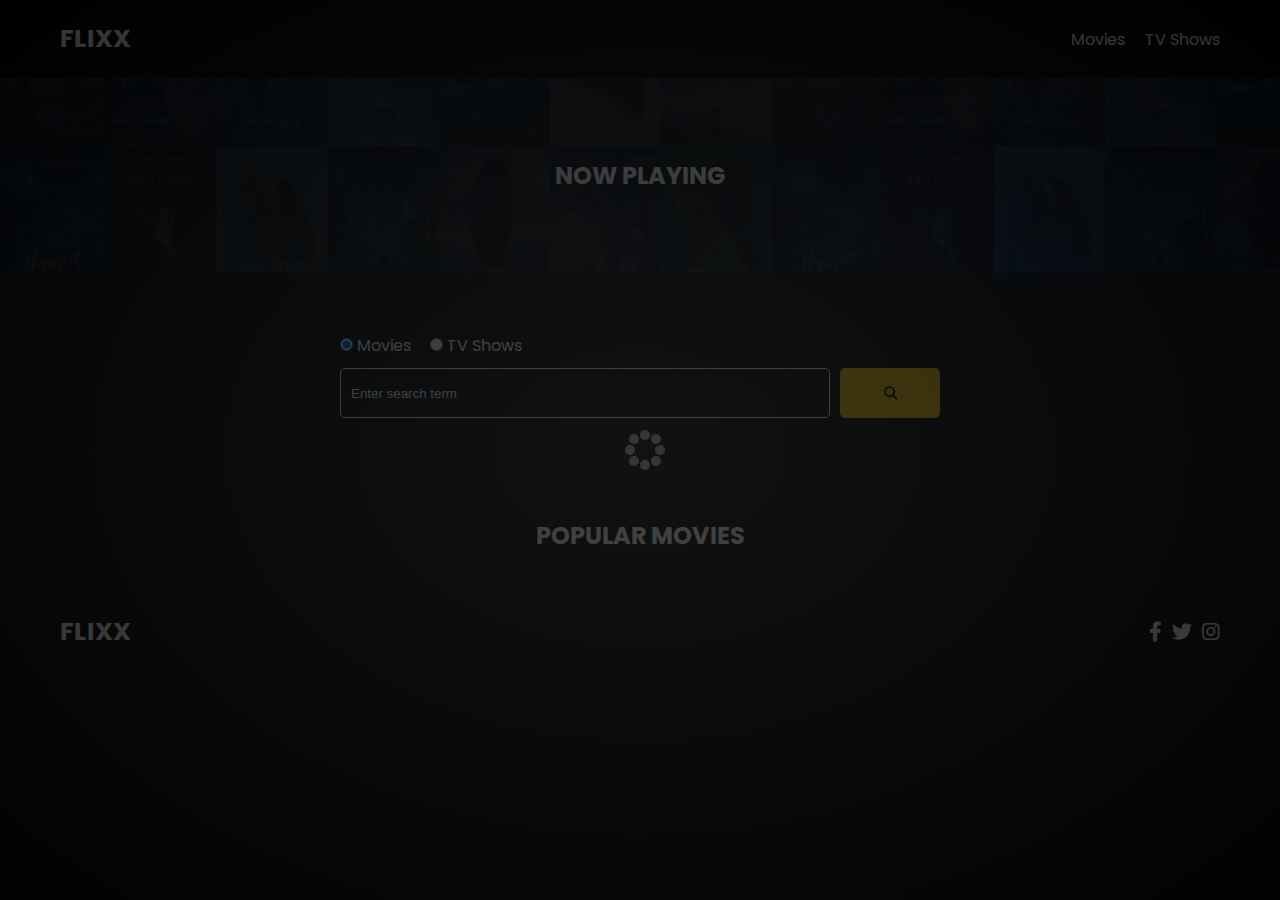
<file: index.html>
<!DOCTYPE html>
<html lang="en">
  <head>
    <meta charset="UTF-8" />
    <meta http-equiv="X-UA-Compatible" content="IE=edge" />
    <meta name="viewport" content="width=device-width, initial-scale=1.0" />
    <link rel="preconnect" href="https://fonts.googleapis.com" />
    <link rel="preconnect" href="https://fonts.gstatic.com" crossorigin />
    <link
      href="https://fonts.googleapis.com/css2?family=Poppins:wght@300;400;700&display=swap"
      rel="stylesheet"
    />
    <link rel="stylesheet" href="lib/swiper.css" />
    <link rel="stylesheet" href="lib/fontawesome.css" />
    <link rel="stylesheet" href="css/style.css" />
    <link rel="stylesheet" href="css/spinner.css" />
    <script src="lib/swiper.js"></script>
    <script src="js/script.js" defer></script>
    <title>Flixx</title>
  </head>
  <body>
    <header class="main-header">
      <div class="container">
        <div class="logo"><a href="/">FLIXX</a></div>
        <nav>
          <ul>
            <li>
              <a class="nav-link" href="/">Movies</a>
            </li>
            <li>
              <a class="nav-link" href="/shows.html">TV Shows</a>
            </li>
          </ul>
        </nav>
      </div>
    </header>

    <!-- Now Playing Section -->
    <section class="now-playing">
      <h2>Now Playing</h2>
      <div class="swiper">
        <div class="swiper-wrapper"></div>
      </div>
    </section>

    <!-- Search Movies -->
    <section class="search">
      <div class="container">
        <div id="alert"></div>
        <form action="/search.html" class="search-form">
          <!-- movies and shows radio box -->
          <div class="search-radio">
            <input type="radio" id="movie" name="type" value="movie" checked />
            <label for="movies">Movies</label>
            <input type="radio" id="tv" name="type" value="tv" />
            <label for="shows">TV Shows</label>
          </div>
          <div class="search-flex">
            <input
              type="text"
              name="search-term"
              id="search-term"
              placeholder="Enter search term"
            />
            <button class="btn" type="submit">
              <i class="fas fa-search"></i>
            </button>
          </div>
        </form>
      </div>
    </section>

    <!-- Popular Movies -->
    <section class="container">
      <h2>Popular Movies</h2>
      <div id="popular-movies" class="grid"></div>
    </section>

    <!-- Footer -->
    <footer class="main-footer">
      <div class="container">
        <div class="logo"><span>FLIXX</span></div>
        <div class="social-links">
          <a href="https://www.facebook.com" target="_blank"
            ><i class="fab fa-facebook-f"></i
          ></a>
          <a href="https://www.twitter.com" target="_blank"
            ><i class="fab fa-twitter"></i
          ></a>
          <a href="https://www.instagram.com" target="_blank"
            ><i class="fab fa-instagram"></i
          ></a>
        </div>
      </div>
    </footer>

    <div class="spinner"></div>
  </body>
</html>
</file>
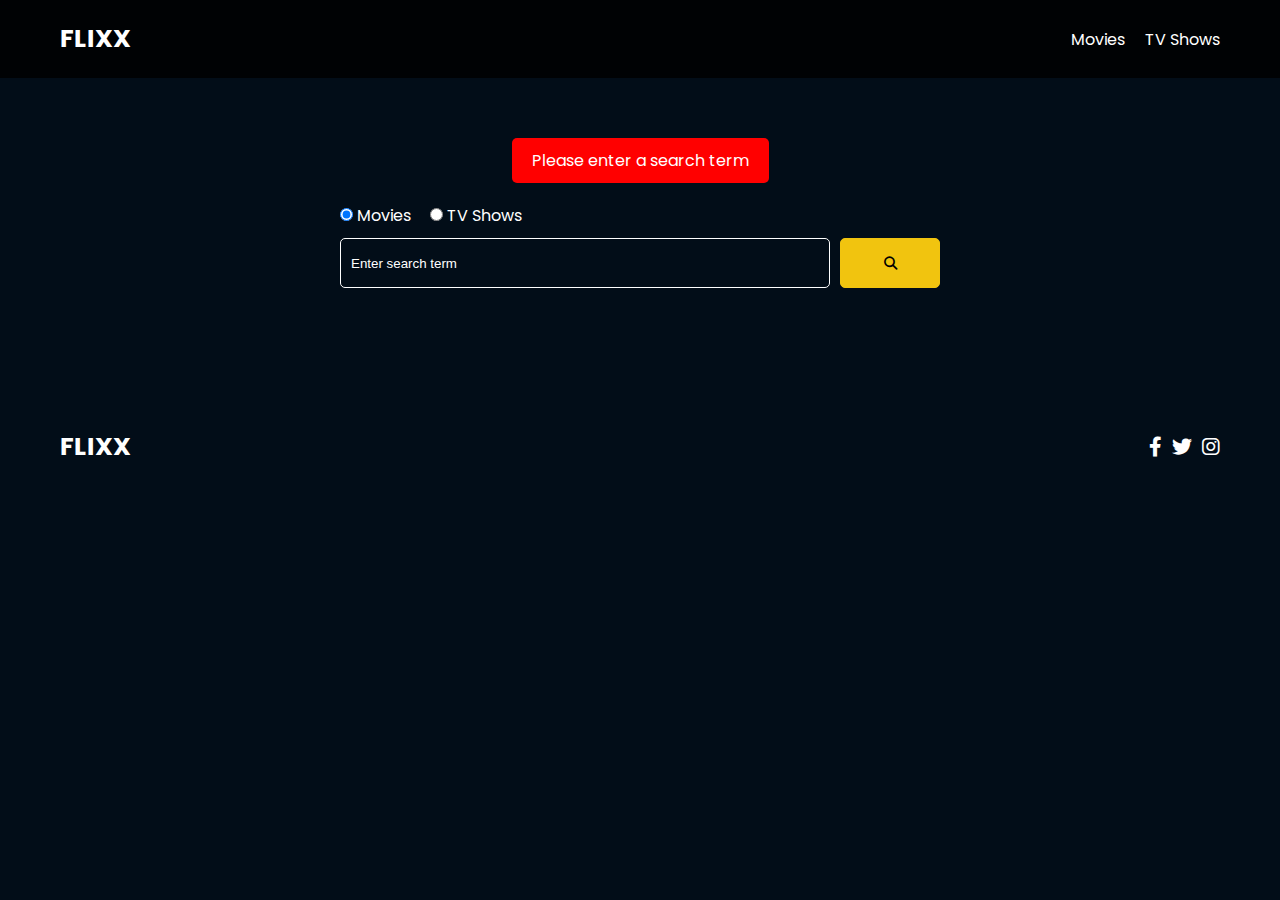
<file: search.html>
<!DOCTYPE html>
<html lang="en">
  <head>
    <meta charset="UTF-8" />
    <meta http-equiv="X-UA-Compatible" content="IE=edge" />
    <meta name="viewport" content="width=device-width, initial-scale=1.0" />
    <link rel="preconnect" href="https://fonts.googleapis.com" />
    <link rel="preconnect" href="https://fonts.gstatic.com" crossorigin />
    <link
      href="https://fonts.googleapis.com/css2?family=Poppins:wght@300;400;700&display=swap"
      rel="stylesheet"
    />
    <link rel="stylesheet" href="lib/fontawesome.css" />
    <link rel="stylesheet" href="css/style.css" />
    <link rel="stylesheet" href="css/spinner.css" />
    <script src="js/script.js" defer></script>
    <title>Flixx</title>
  </head>
  <body>
    <header class="main-header">
      <div class="container">
        <div class="logo"><a href="/">FLIXX</a></div>
        <nav>
          <ul>
            <li>
              <a class="nav-link" href="/">Movies</a>
            </li>
            <li>
              <a class="nav-link" href="/shows.html">TV Shows</a>
            </li>
          </ul>
        </nav>
      </div>
    </header>

    <!-- Search Movies -->
    <section class="search">
      <div class="container">
        <div id="alert"></div>
        <form action="/search.html" class="search-form">
          <div class="search-radio">
            <input type="radio" id="movie" name="type" value="movie" checked />
            <label for="movies">Movies</label>
            <input type="radio" id="tv" name="type" value="tv" />
            <label for="shows">TV Shows</label>
          </div>
          <div class="search-flex">
            <input
              type="text"
              name="search-term"
              id="search-term"
              placeholder="Enter search term"
            />
            <button class="btn" type="submit">
              <i class="fas fa-search"></i>
            </button>
          </div>
        </form>
      </div>
    </section>

    <!-- Search Results -->
    <section id="search-results-wrapper" class="container">
      <heading id="search-results-heading"></heading>
      <div id="search-results" class="grid"></div>
      <div id="pagination"></div>
    </section>

    <!-- Footer -->
    <footer class="main-footer">
      <div class="container">
        <div class="logo"><span>FLIXX</span></div>
        <div class="social-links">
          <a href="https://www.facebook.com" target="_blank"
            ><i class="fab fa-facebook-f"></i
          ></a>
          <a href="https://www.twitter.com" target="_blank"
            ><i class="fab fa-twitter"></i
          ></a>
          <a href="https://www.instagram.com" target="_blank"
            ><i class="fab fa-instagram"></i
          ></a>
        </div>
      </div>
    </footer>

    <div class="spinner"></div>
  </body>
</html>
</file>
<file: css/style.css>
*,
*::before,
*::after {
  box-sizing: border-box;
  padding: 0;
  margin: 0;
}

:root {
  --color-primary: #020d18;
  --color-secondary: #f1c40f;
}

body {
  font-family: 'Poppins', sans-serif;
  font-size: 16px;
  background: var(--color-primary);
  color: #fff;
  overflow-x: hidden;
}

a {
  color: #fff;
  text-decoration: none;
}

ul {
  list-style: none;
}

.text-primary {
  color: var(--color-secondary);
}

.text-secondary {
  color: var(--color-secondary);
}

.active {
  color: var(--color-secondary);
  font-weight: 700;
}

.back {
  margin-top: 30px;
}

.btn {
  display: inline-block;
  padding: 0.5rem 1rem;
  border: 1px solid var(--color-secondary);
  border-radius: 5px;
  color: #fff;
  cursor: pointer;
  background: transparent;
  transition: all 0.3s ease-in-out;
}

.btn:hover {
  background: var(--color-secondary);
  color: #000;
}

.btn:disabled {
  border-color: #ccc;
  cursor: not-allowed;
}

.btn:disabled:hover {
  background: transparent;
  color: #fff;
}

.container {
  max-width: 1200px;
  width: 100%;
  margin: 0 auto;
  padding: 0 20px;
}

.main-header .container {
  display: flex;
  justify-content: space-between;
  align-items: center;
  padding: 0 20px;
}

.main-header {
  padding: 20px 0;
  background: rgba(0, 0, 0, 0.8);
}

.main-header .logo {
  color: #fff;
  font-size: 25px;
  font-weight: 700;
  text-transform: uppercase;
}

.main-header ul {
  display: flex;
}

.main-header ul li {
  margin-left: 20px;
}

.main-header ul li a {
  font-size: 16px;
}

.main-header ul li a:hover {
  color: var(--color-secondary);
}

/* Grid */
.grid {
  display: grid;
  grid-template-columns: repeat(auto-fit, minmax(250px, 1fr));
  grid-gap: 20px;
}

/* Card */
.card {
  background: #04376b;
  padding: 5px;
}

.card img {
  width: 100%;
}

.card-body {
  padding: 10px;
  font-size: 20px;
}

.card:hover {
  transform: scale(1.05);
  transition: all 0.5s ease-in-out;
  background: #0a4b8f;
}

/* Footer */
.main-footer {
  background: #020d18;
  padding: 20px 0;
  margin-top: 20px;
}

.main-footer .container {
  display: flex;
  justify-content: space-between;
  align-items: center;
}

.main-footer .container .logo {
  color: #fff;
  font-size: 25px;
  font-weight: 700;
  text-transform: uppercase;
}

.main-footer .container .social-links {
  display: flex;
  font-size: 20px;
}

.main-footer .container .social-links a {
  margin-left: 10px;
  color: #fff;
}

.main-footer .container .social-links a:hover {
  color: var(--color-secondary);
}

/* Section: Now Playing */

section.now-playing {
  padding: 60px;
  background: url(../images/showcase-bg.jpg) no-repeat center center/cover;
}

section h2 {
  margin: 20px 0;
  text-align: center;
  text-transform: uppercase;
}

/* Slider */
.swiper {
  width: 100%;
  height: 50%;
}

.swiper-slide {
  text-align: center;
  font-size: 18px;
  background: var(--color-primary);
  display: flex;
  flex-direction: column;
  justify-content: center;
  align-items: center;
}

.swiper-slide img {
  display: block;
  width: 100%;
  height: 100%;
  object-fit: cover;
}

.swiper-rating {
  padding: 10px;
}

/* Movie & Show Details */
.details-top {
  display: flex;
  justify-content: space-between;
  align-items: center;
  margin: 50px 0 30px;
}

@media (max-width: 700px) {
  .details-top {
    display: block;
    margin-bottom: 40px;
    padding-bottom: 20px;
    border-bottom: #ccc solid 1px;
  }
}

.details-top img {
  width: 400px;
  height: 100%;
  margin-right: 60px;
  object-fit: cover;
}

.details-top p {
  margin: 20px 0;
}

.details-top .btn {
  margin-top: 20px;
}

.details-bottom {
}

.details-bottom li {
  margin: 15px 0;
  padding-bottom: 8px;
  border-bottom: 1px solid #fff;
  border-color: rgba(255, 255, 255, 0.1);
}

/* Search */
.search {
  padding: 60px;
  margin-bottom: 40px;
}

.search .container {
  display: flex;
  justify-content: center;
  align-items: center;
  flex-direction: column;
}

.search .container h2 {
  margin-bottom: 20px;
}

.search .container form {
  width: 100%;
  max-width: 600px;
}

.search-radio label {
  margin-right: 15px;
}

.search-flex {
  display: flex;
  justify-content: space-between;
  align-items: center;
  margin-top: 10px;
}

.search .container form input[type='text'] {
  flex: 6;
  width: 100%;
  height: 50px;
  padding: 10px;
  margin-right: 10px;
  border: 1px solid #fff;
  border-radius: 5px;
  background: transparent;
  color: #fff;
}

.search .container form input[type='text']::placeholder {
  color: #fff;
}

.search .container form input[type='text']:focus {
  outline: none;
}

.search .container form button {
  flex: 1;
  display: block;
  width: 100%;
  padding: 10px;
  border-radius: 5px;
  height: 50px;
  cursor: pointer;
  background: var(--color-secondary);
  color: #000;
}

.search .container form button:hover {
  background: transparent;
  color: #fff;
}

.pagination {
  margin-top: 20px;
}

.page-counter {
  margin-top: 10px;
}

/* Alert */
.alert {
  padding: 10px 20px;
  margin-bottom: 20px;
  border-radius: 5px;
  background: red;
}

.success {
  background: green;
}

.error {
  background: red;
}
</file>
<file: css/spinner.css>
/* Spinner From: https://codepen.io/tbrownvisuals/pen/edGYvx */
.spinner {
  position: fixed;
  z-index: 999;
  height: 2em;
  width: 2em;
  overflow: show;
  margin: auto;
  top: 0;
  left: 0;
  bottom: 0;
  right: 0;
  display: none;
}

.show {
  display: block;
}

/* Transparent Overlay */
.spinner:before {
  content: '';
  display: block;
  position: fixed;
  top: 0;
  left: 0;
  width: 100%;
  height: 100%;
  background: radial-gradient(rgba(20, 20, 20, 0.8), rgba(0, 0, 0, 0.8));

  background: -webkit-radial-gradient(
    rgba(20, 20, 20, 0.8),
    rgba(0, 0, 0, 0.8)
  );
}

/* :not(:required) hides these rules from IE9 and below */
.spinner:not(:required) {
  /* hide "loading..." text */
  font: 0/0 a;
  color: transparent;
  text-shadow: none;
  background-color: transparent;
  border: 0;
}

.spinner:not(:required):after {
  content: '';
  display: block;
  font-size: 10px;
  width: 1em;
  height: 1em;
  margin-top: -0.5em;
  -webkit-animation: spinner 150ms infinite linear;
  -moz-animation: spinner 150ms infinite linear;
  -ms-animation: spinner 150ms infinite linear;
  -o-animation: spinner 150ms infinite linear;
  animation: spinner 150ms infinite linear;
  border-radius: 0.5em;
  -webkit-box-shadow: rgba(255, 255, 255, 0.75) 1.5em 0 0 0,
    rgba(255, 255, 255, 0.75) 1.1em 1.1em 0 0,
    rgba(255, 255, 255, 0.75) 0 1.5em 0 0,
    rgba(255, 255, 255, 0.75) -1.1em 1.1em 0 0,
    rgba(255, 255, 255, 0.75) -1.5em 0 0 0,
    rgba(255, 255, 255, 0.75) -1.1em -1.1em 0 0,
    rgba(255, 255, 255, 0.75) 0 -1.5em 0 0,
    rgba(255, 255, 255, 0.75) 1.1em -1.1em 0 0;
  box-shadow: rgba(255, 255, 255, 0.75) 1.5em 0 0 0,
    rgba(255, 255, 255, 0.75) 1.1em 1.1em 0 0,
    rgba(255, 255, 255, 0.75) 0 1.5em 0 0,
    rgba(255, 255, 255, 0.75) -1.1em 1.1em 0 0,
    rgba(255, 255, 255, 0.75) -1.5em 0 0 0,
    rgba(255, 255, 255, 0.75) -1.1em -1.1em 0 0,
    rgba(255, 255, 255, 0.75) 0 -1.5em 0 0,
    rgba(255, 255, 255, 0.75) 1.1em -1.1em 0 0;
}

/* Animation */

@-webkit-keyframes spinner {
  0% {
    -webkit-transform: rotate(0deg);
    -moz-transform: rotate(0deg);
    -ms-transform: rotate(0deg);
    -o-transform: rotate(0deg);
    transform: rotate(0deg);
  }
  100% {
    -webkit-transform: rotate(360deg);
    -moz-transform: rotate(360deg);
    -ms-transform: rotate(360deg);
    -o-transform: rotate(360deg);
    transform: rotate(360deg);
  }
}
@-moz-keyframes spinner {
  0% {
    -webkit-transform: rotate(0deg);
    -moz-transform: rotate(0deg);
    -ms-transform: rotate(0deg);
    -o-transform: rotate(0deg);
    transform: rotate(0deg);
  }
  100% {
    -webkit-transform: rotate(360deg);
    -moz-transform: rotate(360deg);
    -ms-transform: rotate(360deg);
    -o-transform: rotate(360deg);
    transform: rotate(360deg);
  }
}
@-o-keyframes spinner {
  0% {
    -webkit-transform: rotate(0deg);
    -moz-transform: rotate(0deg);
    -ms-transform: rotate(0deg);
    -o-transform: rotate(0deg);
    transform: rotate(0deg);
  }
  100% {
    -webkit-transform: rotate(360deg);
    -moz-transform: rotate(360deg);
    -ms-transform: rotate(360deg);
    -o-transform: rotate(360deg);
    transform: rotate(360deg);
  }
}
@keyframes spinner {
  0% {
    -webkit-transform: rotate(0deg);
    -moz-transform: rotate(0deg);
    -ms-transform: rotate(0deg);
    -o-transform: rotate(0deg);
    transform: rotate(0deg);
  }
  100% {
    -webkit-transform: rotate(360deg);
    -moz-transform: rotate(360deg);
    -ms-transform: rotate(360deg);
    -o-transform: rotate(360deg);
    transform: rotate(360deg);
  }
}
</file>
